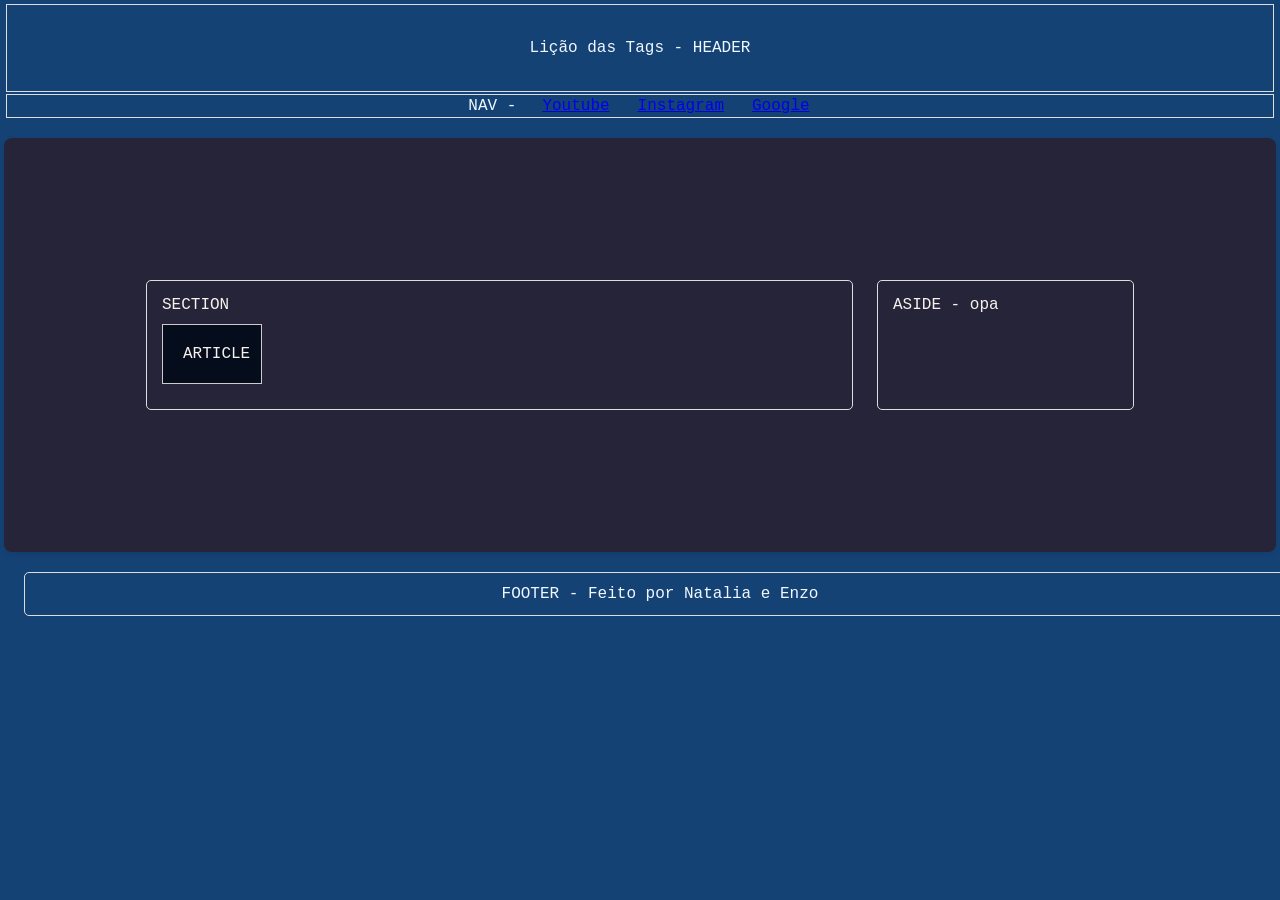
<file: Licao - tags.html>
<html> <!-- section, article, aside, footer-->
    <head>
        <title> Lição - classes HTML 5 </title>
        <style>
        @import url('https://fonts.googleapis.com/css2?family=Montserrat:ital@0;1&display=swap');
        p, h1, h2{
            color:aliceblue
        }
        header {
                border: 1px solid #ddd;
                padding: 2rem;
                text-align: center;
            }
        * {
                margin: 2px;
                padding: 0;
                box-sizing: border-box
            }
        body {
                background-color: rgb(21, 66, 117);
                color: #f8f2ed;
                font-family: "Inconsolata", monospace;
                font-optical-sizing: auto;
                font-weight: 400;
                font-style: normal;
                font-variation-settings:
                "wdth" 100
            }
        nav ul {
                border: 1px solid #ddd;
                list-style: none;
                margin: 0;
                padding: 0;
                display: flex;
                justify-content: center;
                gap: 20px
            }
        section {
            width: 40%;
            flex: 3;
            border: 1px solid #ddd;
            border-radius: 5px;
            padding: 15px;
        }

        aside {
            border: 1px solid #ddd;
            border-radius: 5px;
            width: 30%;
            flex: 1;
            padding: 15px
        }
        
        article {
            background-color: #050d1d;
            padding: 20px;
            margin: 10px 0;
            border: 1px solid #ccc;
        }
        main {
           max-width: 10000px;
            margin: 20px auto;
            padding: 140px;
            background-color: #262438;
            border-radius: 8px;
            box-shadow: 0 2px 5px rgba(0,0,0,0.1);
            display: flex;
            align-items: stretch;
            gap: 20px;
            margin-top: 20px;
        }
        footer {
            border: 1px solid #ddd;
            display: flex;
            justify-content: center;
            border-radius: 5px;
            padding: 10px;
            width: 100%;
            float: center;
            margin-left: 20px;
            box-sizing: border-box
        }
        article, aside {
            width: 100px;
        }
        </style>
    </head>
<body>
    <header>
        <p> Lição das Tags - HEADER </p>
    </header>
    <nav>
        <ul>
            <p>  NAV - </p>
        <li><a href="https://www.youtube.com/?app=desktop&hl=pt">Youtube</a></li>
        <li><a href="https://www.instagram.com/">Instagram</a></li>
        <li><a href="https://www.google.com/?hl=pt_BR">Google</a></li>
        </ul>
    </nav>
<main>
    <section>
        SECTION
        <article>
            ARTICLE
        </article>
    </section>
    <aside>
        ASIDE - opa
    </aside>
</main>
    <footer>
        <p> FOOTER - Feito por Natalia e Enzo </p>
    </footer>
</body>
</file>
